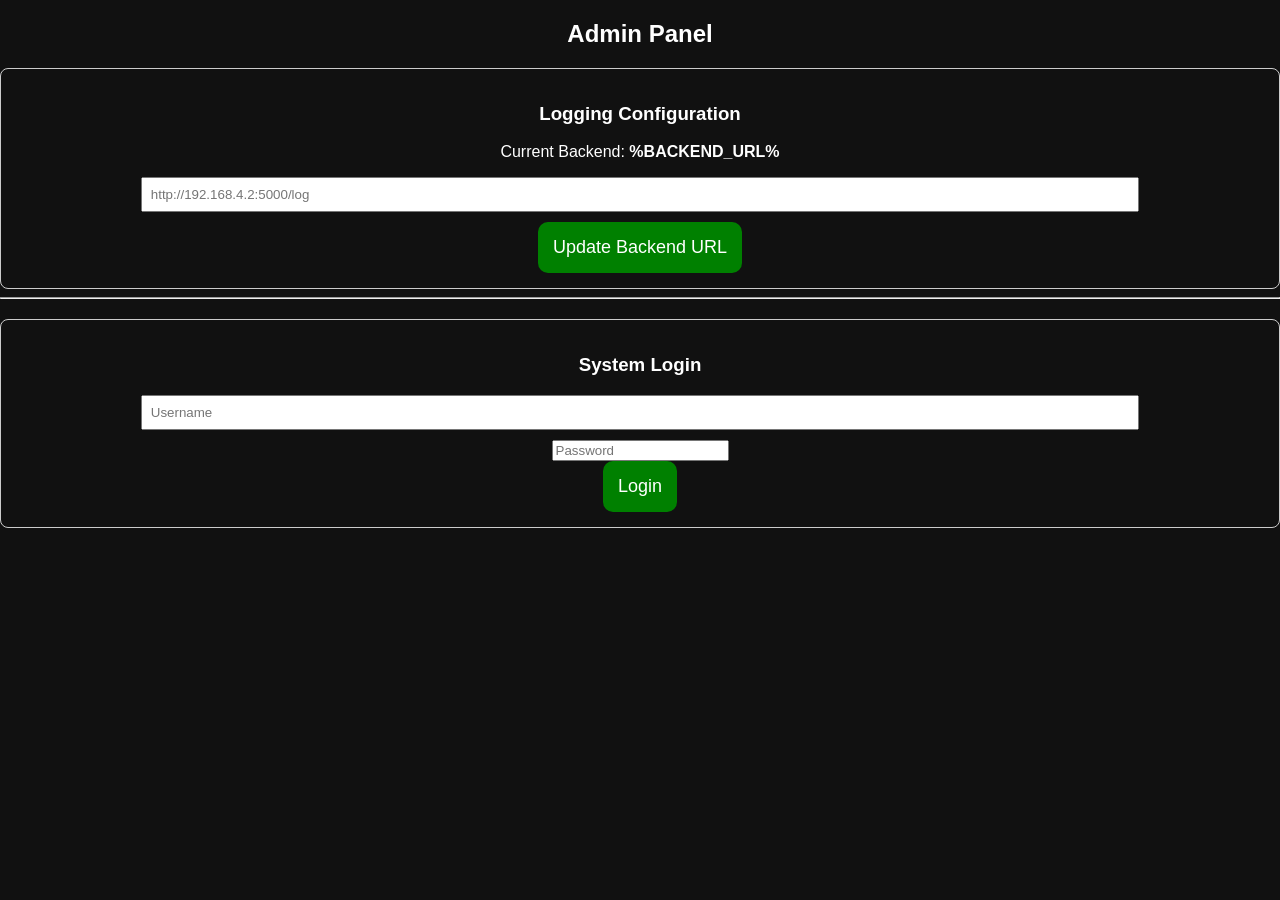
<file: esp/data/admin.html>
<!doctype html>
<html lang="en">
  <head>
    <meta charset="UTF-8" />
    <meta name="viewport" content="width=device-width, initial-scale=1.0" />
    <title>ESP32 Admin Panel</title>
    <link rel="stylesheet" href="style.css" />
  </head>

  
  <body>
    <h2>Admin Panel</h2>

    <!-- Backend Configuration Section -->
    <div class="config-section">
      <h3>Logging Configuration</h3>
      <p>Current Backend: <strong id="current-url">%BACKEND_URL%</strong></p>
      <input
        type="text"
        id="new-url"
        placeholder="http://192.168.4.2:5000/log"
      />
      <br />
      <button type="button" onclick="updateBackend()">
        Update Backend URL
      </button>
    </div>

    <hr />

    <!-- Login Form -->
    <div class="config-section">
      <h3>System Login</h3>
      <form action="/api/login" method="POST">
        <input name="username" type="text" placeholder="Username" /><br />
        <input name="password" type="password" placeholder="Password" /><br />
        <button type="submit">Login</button>
      </form>
    </div>

    <script>
      function updateBackend() {
        const url = document.getElementById("new-url").value;
        if (!url) {
          alert("Please enter a URL");
          return;
        }

        fetch("/admin?url=" + encodeURIComponent(url))
          .then((response) => response.text())
          .then((data) => {
            alert(data);
            document.getElementById("current-url").innerText = url;
          })
          .catch((err) => alert("Error updating URL"));
      }
    </script>
  </body>
</html>
</file>
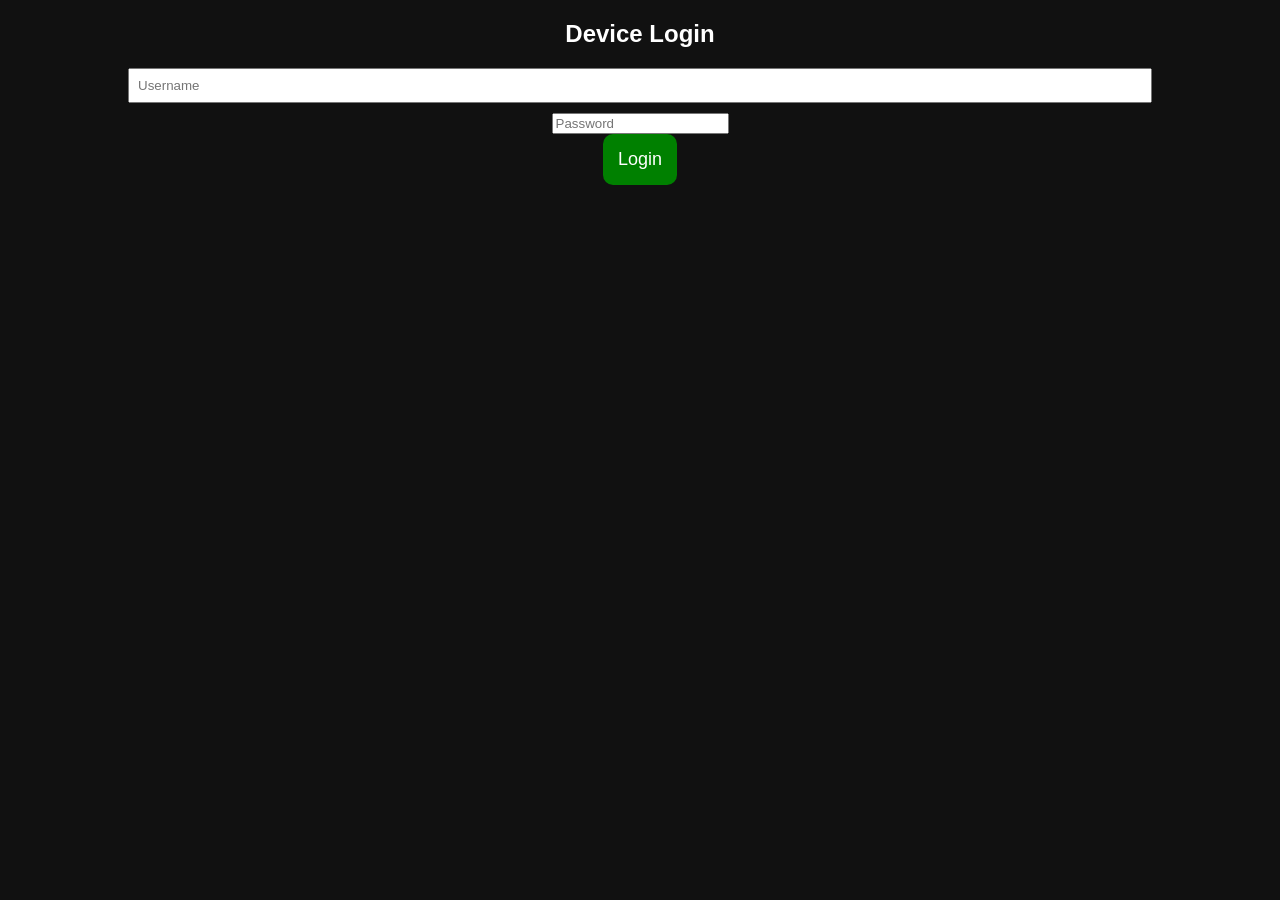
<file: esp/data/login.html>
<!doctype html>
<html lang="en">
  <head>
    <meta charset="UTF-8" />
    <meta name="viewport" content="width=device-width, initial-scale=1.0" />
    <meta name="description" content="ESP32 Dashboard" />
    <meta name="keywords" content="ESP32, Dashboard, Control Panel" />
    <meta name="author" content="Your Name" />
    <meta name="robots" content="index, follow" />
    <meta name="googlebot" content="index, follow" />
    <meta name="google" content="notranslate" />
    <meta name="google" content="notranslate" />
    <title>ESP32 Dashboard</title>
    <link rel="stylesheet" href="style.css" />
  </head>

  <body>
    <h2>Device Login</h2>

    <form action="/api/login" method="POST">
      <input name="username" type="text" placeholder="Username" /><br />
      <input name="password" type="password" placeholder="Password" /><br />
      <button type="button">Login</button>
    </form>
  </body>
</html>
</file>
<file: esp/data/style.css>
:root{--bg:#0f1720;--card:#111827;--accent:#06b6d4;--muted:#94a3b8;--danger:#ef4444}
*{box-sizing:border-box;font-family:Arial,Helvetica,sans-serif}
body{margin:0;background:linear-gradient(180deg,#071025 0%,#0b1220 100%);color:#e6eef6}
header{padding:16px 24px;display:flex;align-items:center;justify-content:space-between}
#top-stats{display:flex;gap:12px}
.stat-card{background:rgba(255,255,255,0.03);padding:12px;border-radius:6px;min-width:110px;text-align:center}
main{padding:20px;display:grid;grid-template-columns:1fr;gap:16px}
.control-row{display:flex;align-items:center;gap:12px}
.switch{position:relative;display:inline-block;width:52px;height:28px}
.switch input{display:none}
.slider{position:absolute;cursor:pointer;top:0;left:0;right:0;bottom:0;background:#ccc;border-radius:34px}
.slider:before{position:absolute;content:"";height:22px;width:22px;left:3px;bottom:3px;background:white;border-radius:50%;transition:0.2s}
.switch input:checked + .slider{background:var(--accent)}
.switch input:checked + .slider:before{transform:translateX(24px)}
#live-table-wrap{max-height:220px;overflow:auto;background:rgba(255,255,255,0.02);padding:8px;border-radius:6px}
table{width:100%;border-collapse:collapse}
thead th{position:sticky;top:0;background:rgba(0,0,0,0.3);padding:8px;text-align:left}
tbody td{padding:8px;border-top:1px solid rgba(255,255,255,0.02)}
#charts canvas{background:rgba(0,0,0,0.1);border-radius:6px;margin-bottom:12px}
#modal{position:fixed;inset:0;background:rgba(0,0,0,0.6);display:flex;align-items:center;justify-content:center}
#modal.hidden{display:none}
#modalContent{background:#0b1220;padding:16px;border-radius:6px;min-width:60%;max-width:90%}
#modalContent pre{white-space:pre-wrap;color:#cfe7ff}
body {
  font-family: Arial;
  text-align: center;
  background: #111;
  color: white;
}

.alert-box {
  margin: 16px auto;
  padding: 14px 12px;
  width: min(90%, 420px);
  border: 2px solid #ff5555;
  border-radius: 10px;
  background: #3a0f0f;
  color: #ffdddd;
  font-weight: bold;
}

.hidden {
  display: none;
}

button {
  padding: 15px;
  font-size: 18px;
  background: green;
  color: white;
  border: none;
  border-radius: 10px;
}

.config-section {
  margin-top: 20px;
  padding: 15px;
  border: 1px solid #ccc;
  border-radius: 8px;
}

input[type="text"] {
  width: 80%;
  padding: 8px;
  margin-bottom: 10px;
}
</file>
